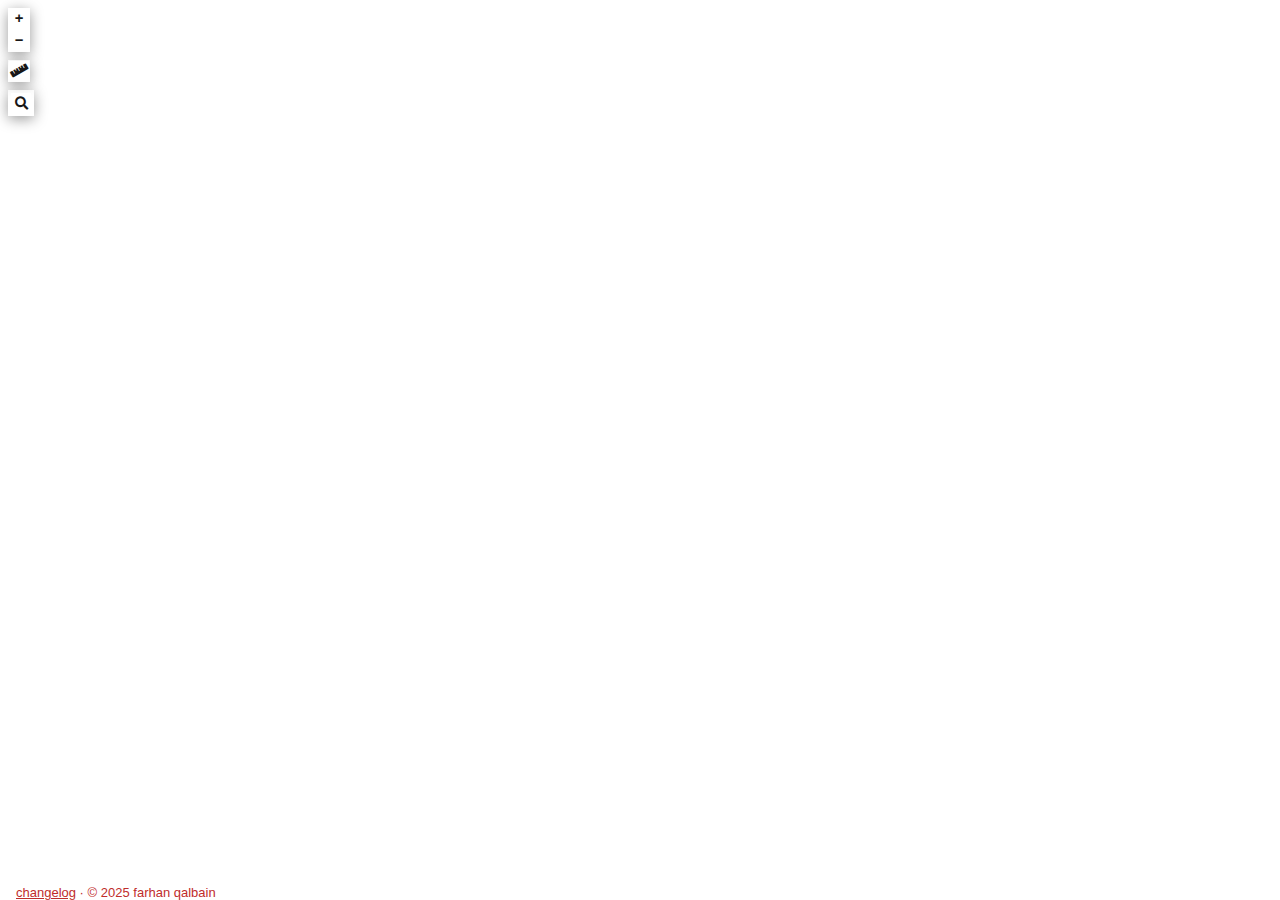
<file: index.html>
<!doctype html>
<html lang="en">
    <head>
        <meta charset="utf-8">
        <meta http-equiv="X-UA-Compatible" content="IE=edge">
        <meta name="viewport" content="initial-scale=1,user-scalable=no,maximum-scale=1,width=device-width">
        <meta name="mobile-web-app-capable" content="yes">
        <meta name="apple-mobile-web-app-capable" content="yes">
        <link rel="stylesheet" href="./resources/ol.css">
        <link rel="stylesheet" href="resources/fontawesome-all.min.css">
        <link rel="stylesheet" type="text/css" href="resources/horsey.min.css">
        <link rel="stylesheet" type="text/css" href="resources/ol3-search-layer.min.css">
        <link href="resources/ol-geocoder.min.css" rel="stylesheet">
        <link rel="stylesheet" href="./resources/ol-layerswitcher.css">
        <link rel="stylesheet" href="./resources/qgis2web.css">
        
        
        <style>
        /* style overrides */

        html, body {
            background-color: #ffffff;
        }
        .ol-control > * {
            background-color: white!important; /*f8f8f8*/
            color: #181717!important; /*444444*/
            border-radius: 0px!important;
        }
        .ol-attribution a, .gcd-gl-input::placeholder, .search-layer-input-search::placeholder {
            color: #181717!important; /*444444*/
        }
        .search-layer-input-search {
            background-color: white!important;
        }
        .ol-control > *:focus, .ol-control >*:hover { /*hover and focus behaviour for those panels*/
            /*background-color: rgba(248, 248, 248, 0.7)!important;*/
            background-color: #c02d2b!important;
            color: white!important;
            transition: background-color 300ms, color 150ms;
        } 
        .ol-control {
            background-color: rgba(255,255,255,.4) !important;
            /*padding: 10px !important;*/
            border-radius: 0px !important;
            padding: 0px !important;
        } 
        </style>

        <style>
        html, body, #map {
            width: 100%;
            height: 100%;
            padding: 0;
            margin: 0;
        }
        </style>

<!--style for self attribution-->
        <style>
        .farhanqalbain{
            position: absolute;
            bottom: 0;
            left: 0;
            background-color: white;
            padding-left: 8px!important;
            padding-right: 8px!important;
            color: #c02d2b;
            display: block;
            font-weight: 500;
        }

        .farhanqalbain ul{
            list-style: none;
            margin: unset;
            padding: unset;
            display: flex;
            gap: 10px;
        }

        .farhanqalbain li{
            padding-left: 8px;
            padding-right: 8px;
            list-style: none;
        }

        .farhanqalbain a {
            color: #c02d2b;
        }

        .farhanqalbain:hover {
            color: white;
            background-color: #c02d2b;
            transition: background-color 300ms, color 150ms;
        }

        .farhanqalbain:hover a {
            color: white;
            transition: 150ms;
        }

        </style>

        <!-- main map callouts-->
        <title>Revisiting Bandung Map</title>
    </head>
    <body>
        <div id="map">
            <div id="popup" class="ol-popup">
                <a href="#" id="popup-closer" class="ol-popup-closer"></a>
                <div id="popup-content"></div>
            </div>
        </div>
        <script src="resources/qgis2web_expressions.js"></script>
        <script src="./resources/functions.js"></script>
        <script src="./resources/ol.js"></script>
        <script src="resources/horsey.min.js"></script>
        <script src="resources/ol3-search-layer.js"></script>
        <script src="./resources/ol-layerswitcher.js"></script>
        <script src="resources/ol-geocoder.js"></script>
        <script src="layers/1943_3.js"></script><script src="layers/1931_4.js"></script><script src="layers/1924_5.js"></script><script src="layers/1910_6.js"></script><script src="layers/1904_7.js"></script><script src="layers/1882_8.js"></script><script src="layers/Buildings_9.js"></script>
        <script src="styles/1943_3_style.js"></script><script src="styles/1931_4_style.js"></script><script src="styles/1924_5_style.js"></script><script src="styles/1910_6_style.js"></script><script src="styles/1904_7_style.js"></script><script src="styles/1882_8_style.js"></script><script src="styles/Buildings_9_style.js"></script>
        <script src="./layers/layers.js" type="text/javascript"></script> 
        <script src="./resources/Autolinker.min.js"></script>
        <script src="./resources/qgis2web.js"></script>

         <!-- add own container/banner for farhanqalbain-->
         <div class="farhanqalbain">
            <ul>
                <li>
                    <a href="https://www.farhanqalbain.com/research/revisiting-bandung/interactive-map/changelog" target="_blank">changelog</a>
                         · 
                    <a>© 2025 farhan qalbain<a>
                </li>
            </ul>
           </div>

    </body>
</html>
</file>
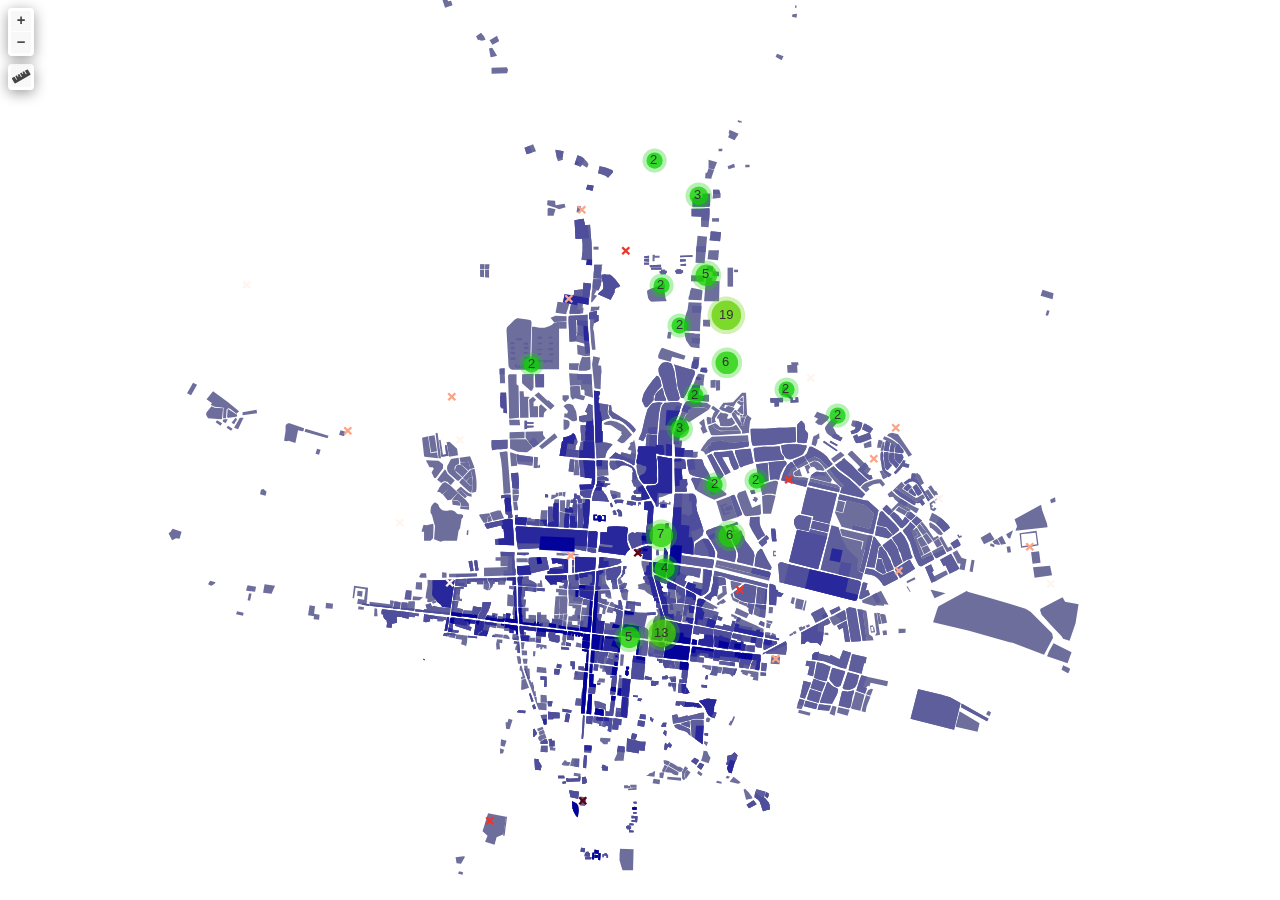
<file: map.html>
<!doctype html>
<html lang="en">
    <head>
        <meta charset="utf-8">
        <meta http-equiv="X-UA-Compatible" content="IE=edge">
        <meta name="viewport" content="initial-scale=1,user-scalable=no,maximum-scale=1,width=device-width">
        <meta name="mobile-web-app-capable" content="yes">
        <meta name="apple-mobile-web-app-capable" content="yes">
        <link rel="stylesheet" href="./resources/ol.css">
        <link rel="stylesheet" href="resources/fontawesome-all.min.css">
        <link rel="stylesheet" href="./resources/ol-layerswitcher.css">
        <link rel="stylesheet" href="./resources/qgis2web.css">
        <style>
        html, body {
            background-color: #ffffff;
        }
        .ol-control > * {
            background-color: #f8f8f8!important;
            color: #444444!important;
            border-radius: 0px;
        }
        .ol-attribution a, .gcd-gl-input::placeholder, .search-layer-input-search::placeholder {
            color: #444444!important;
        }
        .search-layer-input-search {
            background-color: #f8f8f8!important;
        }
        .ol-control > *:focus, .ol-control >*:hover {
            background-color: rgba(248, 248, 248, 0.7)!important;
        } 
        .ol-control {
            background-color: rgba(255,255,255,.4) !important;
            padding: 2px !important;
        } 
        </style>

        <style>
        html, body, #map {
            width: 100%;
            height: 100%;
            padding: 0;
            margin: 0;
        }
        </style>
        <title>Bandung Architectural Map 1900-1942</title>
    </head>
    <body>
        <div id="map">
            <div id="popup" class="ol-popup">
                <a href="#" id="popup-closer" class="ol-popup-closer"></a>
                <div id="popup-content"></div>
            </div>
        </div>
        <script src="resources/qgis2web_expressions.js"></script>
        <script src="./resources/functions.js"></script>
        <script src="./resources/ol.js"></script>
        <script src="./resources/ol-layerswitcher.js"></script>
        <script src="layers/1931_3.js"></script><script src="layers/1924_4.js"></script><script src="layers/1910_5.js"></script><script src="layers/1904_6.js"></script><script src="layers/1882_7.js"></script><script src="layers/Buildings_8.js"></script>
        <script src="styles/1931_3_style.js"></script><script src="styles/1924_4_style.js"></script><script src="styles/1910_5_style.js"></script><script src="styles/1904_6_style.js"></script><script src="styles/1882_7_style.js"></script><script src="styles/Buildings_8_style.js"></script>
        <script src="./layers/layers.js" type="text/javascript"></script> 
        <script src="./resources/Autolinker.min.js"></script>
        <script src="./resources/qgis2web.js"></script>
    </body>
</html>
</file>
<file: resources/ol.css>
.ol-box{box-sizing:border-box;border-radius:2px;border:2px solid #00f}.ol-mouse-position{top:8px;right:8px;position:absolute}.ol-scale-line{background:rgba(0,60,136,.3);border-radius:4px;bottom:8px;left:8px;padding:2px;position:absolute}.ol-scale-line-inner{border:1px solid #eee;border-top:none;color:#eee;font-size:10px;text-align:center;margin:1px;will-change:contents,width;transition:all .25s}.ol-scale-bar{position:absolute;bottom:8px;left:8px}.ol-scale-step-marker{width:1px;height:15px;background-color:#000;float:right;z-Index:10}.ol-scale-step-text{position:absolute;bottom:-5px;font-size:12px;z-Index:11;color:#000;text-shadow:-2px 0 #fff,0 2px #fff,2px 0 #fff,0 -2px #fff}.ol-scale-text{position:absolute;font-size:14px;text-align:center;bottom:25px;color:#000;text-shadow:-2px 0 #fff,0 2px #fff,2px 0 #fff,0 -2px #fff}.ol-scale-singlebar{position:relative;height:10px;z-Index:9;box-sizing:border-box;border:1px solid #000}.ol-unsupported{display:none}.ol-unselectable,.ol-viewport{-webkit-touch-callout:none;-webkit-user-select:none;-moz-user-select:none;-ms-user-select:none;user-select:none;-webkit-tap-highlight-color:transparent}.ol-selectable{-webkit-touch-callout:default;-webkit-user-select:text;-moz-user-select:text;-ms-user-select:text;user-select:text}.ol-grabbing{cursor:-webkit-grabbing;cursor:-moz-grabbing;cursor:grabbing}.ol-grab{cursor:move;cursor:-webkit-grab;cursor:-moz-grab;cursor:grab}.ol-control{position:absolute;background-color:rgba(255,255,255,.4);border-radius:4px;padding:2px}.ol-control:hover{background-color:rgba(255,255,255,.6)}.ol-zoom{top:.5em;left:.5em}.ol-rotate{top:.5em;right:.5em;transition:opacity .25s linear,visibility 0s linear}.ol-rotate.ol-hidden{opacity:0;visibility:hidden;transition:opacity .25s linear,visibility 0s linear .25s}.ol-zoom-extent{top:4.643em;left:.5em}.ol-full-screen{right:.5em;top:.5em}.ol-control button{display:block;margin:1px;padding:0;color:#fff;font-size:1.14em;font-weight:700;text-decoration:none;text-align:center;height:1.375em;width:1.375em;line-height:.4em;background-color:rgba(0,60,136,.5);border:none;border-radius:2px}.ol-control button::-moz-focus-inner{border:none;padding:0}.ol-zoom-extent button{line-height:1.4em}.ol-compass{display:block;font-weight:400;font-size:1.2em;will-change:transform}.ol-touch .ol-control button{font-size:1.5em}.ol-touch .ol-zoom-extent{top:5.5em}.ol-control button:focus,.ol-control button:hover{text-decoration:none;background-color:rgba(0,60,136,.7)}.ol-zoom .ol-zoom-in{border-radius:2px 2px 0 0}.ol-zoom .ol-zoom-out{border-radius:0 0 2px 2px}.ol-attribution{text-align:right;bottom:.5em;right:.5em;max-width:calc(100% - 1.3em)}.ol-attribution ul{margin:0;padding:0 .5em;color:#000;text-shadow:0 0 2px #fff}.ol-attribution li{display:inline;list-style:none}.ol-attribution li:not(:last-child):after{content:" "}.ol-attribution img{max-height:2em;max-width:inherit;vertical-align:middle}.ol-attribution button,.ol-attribution ul{display:inline-block}.ol-attribution.ol-collapsed ul{display:none}.ol-attribution:not(.ol-collapsed){background:rgba(255,255,255,.8)}.ol-attribution.ol-uncollapsible{bottom:0;right:0;border-radius:4px 0 0}.ol-attribution.ol-uncollapsible img{margin-top:-.2em;max-height:1.6em}.ol-attribution.ol-uncollapsible button{display:none}.ol-zoomslider{top:4.5em;left:.5em;height:200px}.ol-zoomslider button{position:relative;height:10px}.ol-touch .ol-zoomslider{top:5.5em}.ol-overviewmap{left:.5em;bottom:.5em}.ol-overviewmap.ol-uncollapsible{bottom:0;left:0;border-radius:0 4px 0 0}.ol-overviewmap .ol-overviewmap-map,.ol-overviewmap button{display:inline-block}.ol-overviewmap .ol-overviewmap-map{border:1px solid #7b98bc;height:150px;margin:2px;width:150px}.ol-overviewmap:not(.ol-collapsed) button{bottom:1px;left:2px;position:absolute}.ol-overviewmap.ol-collapsed .ol-overviewmap-map,.ol-overviewmap.ol-uncollapsible button{display:none}.ol-overviewmap:not(.ol-collapsed){background:rgba(255,255,255,.8)}.ol-overviewmap-box{border:2px dotted rgba(0,60,136,.7)}.ol-overviewmap .ol-overviewmap-box:hover{cursor:move}
/*# sourceMappingURL=ol.css.map */
</file>
<file: resources/ol-layerswitcher.css>
.layer-switcher {
  position: absolute;
  top: 3.5em;
  right: 0.5em;
  text-align: left;
}

.layer-switcher .panel {
  margin: 0;
  border: 4px solid #eee;
  border-radius: 4px;
  background-color: white;
  display: none;
  max-height: inherit;
  height: 100%;
  box-sizing: border-box;
  overflow-y: auto;
}

.layer-switcher button {
  float: right;
  z-index: 1;
  width: 38px;
  height: 38px;
  background-image: url('[data-uri]')
    /*logo.png*/;
  background-repeat: no-repeat;
  background-position: 2px;
  background-color: white;
  color: black;
  border: none;
}

.layer-switcher button:focus,
.layer-switcher button:hover {
  background-color: white;
}

.layer-switcher.shown {
  overflow-y: hidden;
  display: flex;
  flex-direction: column;
  max-height: calc(100% - 5.5em);
}

.layer-switcher.shown.ol-control {
  background-color: transparent;
}

.layer-switcher.shown.ol-control:hover {
  background-color: transparent;
}
.layer-switcher.shown .panel {
  display: block;
}

.layer-switcher.shown button {
  display: none;
}

.layer-switcher.shown.layer-switcher-activation-mode-click > button {
  display: block;
  background-image: unset;
  right: 2px;
  position: absolute;
  background-color: #eee;
  margin: 1px;
}

.layer-switcher.shown button:focus,
.layer-switcher.shown button:hover {
  background-color: #fafafa;
}

.layer-switcher ul {
  list-style: none;
  margin: 1.6em 0.4em;
  padding-left: 0;
}
.layer-switcher ul ul {
  padding-left: 1.2em;
  margin: 0.1em 0 0 0;
}
.layer-switcher li.group + li.group {
  margin-top: 0.4em;
}
.layer-switcher li.group + li.layer-switcher-base-group {
}

.layer-switcher li.group > label {
  font-weight: bold;
}

.layer-switcher.layer-switcher-group-select-style-none li.group > label {
  padding-left: 1.2em;
}

.layer-switcher li {
  position: relative;
  margin-top: 0.3em;
}

.layer-switcher li input {
  position: absolute;
  left: 1.2em;
  height: 1em;
  width: 1em;
  font-size: 1em;
}
.layer-switcher li label {
  padding-left: 2.7em;
  padding-right: 1.2em;
  display: inline-block;
  margin-top: 1px;
}

.layer-switcher label.disabled {
  opacity: 0.4;
}

.layer-switcher input {
  margin: 0px;
}

.layer-switcher.touch ::-webkit-scrollbar {
  width: 4px;
}

.layer-switcher.touch ::-webkit-scrollbar-track {
  -webkit-box-shadow: inset 0 0 6px rgba(0, 0, 0, 0.3);
  border-radius: 10px;
}

.layer-switcher.touch ::-webkit-scrollbar-thumb {
  border-radius: 10px;
  -webkit-box-shadow: inset 0 0 6px rgba(0, 0, 0, 0.5);
}

li.layer-switcher-base-group > label {
  padding-left: 1.2em;
}

.layer-switcher .group button {
  position: absolute;
  left: 0;
  display: inline-block;
  vertical-align: top;
  float: none;
  font-size: 1em;
  width: 1em;
  height: 1em;
  margin: 0;
  background-position: center 2px;
  background-image: url('[data-uri]');
  -webkit-transition: -webkit-transform 0.2s ease-in-out;
  -ms-transition: -ms-transform 0.2s ease-in-out;
  transition: transform 0.2s ease-in-out;
}

.layer-switcher .group.layer-switcher-close button {
  transform: rotate(-90deg);
  -webkit-transform: rotate(-90deg);
}

.layer-switcher .group.layer-switcher-fold.layer-switcher-close > ul {
  overflow: hidden;
  height: 0;
}

/*layerswitcher on the right*/
.layer-switcher.shown.layer-switcher-activation-mode-click {
  padding-left: 34px;
}
.layer-switcher.shown.layer-switcher-activation-mode-click > button {
  left: 0;
  border-right: 0;
}

/*layerswitcher on the left*/
/*
.layer-switcher.shown.layer-switcher-activation-mode-click {
  padding-right: 34px;
}
.layer-switcher.shown.layer-switcher-activation-mode-click > button {
  right: 0;
  border-left: 0;
}
*/
</file>
<file: resources/qgis2web.css>
html, body {
    height: 100%;
    padding: 0;
    margin: 0;
    font-family: sans-serif;
    font-size: small;
}


#map {
    width: 100%;
    height: 100%;
}

.ol-control {
	clear: both;
	box-shadow: 0 3px 14px rgba(0, 0, 0, 0.4);
}

.ol-selectable {
	z-index: 3;
}

.ol-popup {
    display: none;
    position: absolute;
    background-color: white;
    padding: 15px;
	border-radius: 10px;
    bottom: 10px;
    left: 50%;
    transform: translateX(-50%);
	box-shadow: 0 3px 14px rgba(0,0,0,0.4);
}

.ol-popup:after, .ol-popup:before {
    top: 100%;
    border: solid transparent;
    content: " ";
    position: absolute;
}

.ol-popup:after {
    border-top-color: white;
    border-width: 10px;
    left: 50%;
    margin-left: -10px;
}

.ol-popup:before {
    border-top-color: #cccccc;
    border-width: 11px;
    left: 50%;
    margin-left: -11px;
}

.ol-popup-closer {
	text-decoration: none;
    position: absolute;
    top: 4px;
    right: 4px;
    text-align: center;
    width: 19px;
    color: #999;
    font-family: cursive;
    font-weight: bold;
}

.ol-popup-closer:after {
    content: "X";
}

#popup-content {
	font-size: 12px;
    line-height: 1.2;
    margin-top: 5px;
	max-height: 70vh;
	max-width: 70vw;
	overflow: auto;
}

#popup-content ul {
    list-style-type: none;
    padding-left: 0;
	margin: unset;
}

#popup-content li {
    margin-bottom:0.25em;
}

#popup-content>ul>li>a {
    position: relative;
    display: block;
    padding: 2px;
    border-bottom: 1px solid #666;
    font-size: 12.5px;
}

#popup-content>table {
    font-size: 11.4px;
}

.lds-roller-img{
    background-image: url("[data-uri]");
	background-size: contain;
}

th, td {
    vertical-align: top;
    text-align: left;
	color: #333;
}

th {
	min-width: 100px;
}
td {
	min-width: 100px;
}

td img {
	max-height: 60vh!important;
	max-width: 60vw!important;
}

td video {
	max-height: 60vh!important;
	max-width: 60vw!important;
}

.ol-overlaycontainer-stopevent #top-right-container .layer-switcher:hover ~ .ol-overlaycontainer-stopevent .ol-overlay-container .ol-popup {
    display: none!important;
}


#top-left-container {
    position: absolute;
    left: 0;
    top: 0;
}
#bottom-left-container {
    position: absolute;
    left: 0;
    bottom: 0;
}
#top-right-container {
    position: absolute;
    right: 0;
    top: 0;
    display: contents;
}
#bottom-right-container {
    position: absolute;
    right: 0;
    bottom: 0;
}

.top-left-title, .top-left-abstract  {
    position: relative;
    float: left;
    margin-top: 8px;
    margin-left: 8px;
}
.bottom-left-title, .bottom-left-abstract  {
    position: relative;
    float: left;
    margin-bottom: 8px;
    margin-left: 8px;
}
.top-right-title, .top-right-abstract  {
    position: relative;
    float: right;
    margin-top: 8px;
    margin-right: 8px;
}
.bottom-right-title, .bottom-right-abstract  {
    position: relative;
    float: right;
    margin-bottom: 8px;
    margin-right: 8px;
}


.project-title  {
    margin: 1px;
    padding: 5px;
}

#abstract {
    max-width: 30%;
}
.ol-touch #abstract {
    max-width: 50%;
}

.project-abstract {
    font: bold 18px 'Lucida Console', Monaco, monospace;
    width: 20px;
    height: 20px;
    display: block;
    text-align: center;
    cursor: pointer;
    padding: 3px;
    
}

.project-abstract-uncollapsed {
    width: auto;
    height: auto;
    display: block;
    padding: 3px;
    cursor: default;
    margin: 1px;
}


.ol-zoom {
	position: relative;
    float: left;
    top: unset;
    left: unset;
    margin-top: 8px;
    margin-left: 8px;
}


/* measurement */
.measure-control {
	position: relative;
    float: left;
    top: unset !important;
    left: unset !important;
    margin-top: 8px;
    margin-left: 8px;
	display: flex;
}

.tooltip {
    position: relative;
    background: rgba(0, 0, 0, 0.5);
    border-radius: 4px;
    color: white;
    padding: 4px 8px;
    opacity: 0.7;
    white-space: nowrap;
  }
  .tooltip-measure {
    opacity: 1;
    font-weight: bold;
  }
  .tooltip-static {
    background-color: #ffcc33;
    color: black;
    border: 1px solid white;
  }
  .tooltip-measure:before,
  .tooltip-static:before {
    border-top: 6px solid rgba(0, 0, 0, 0.5);
    border-right: 6px solid transparent;
    border-left: 6px solid transparent;
    content: "";
    position: absolute;
    bottom: -6px;
    margin-left: -7px;
    left: 50%;
  }
  .tooltip-static:before {
    border-top-color: #ffcc33;
  }
  .ol-touch .measure-control {
    top: 130px;
  }
  .measure-control label {
    padding: 1px;
    padding-right: 4px;
  }


 .geolocate {
 position: relative !important;
 float: left;
 top: unset !important;
 left: unset !important;
 margin-top: 8px;
 margin-left: 8px;
}


.ol-geocoder {
    position: relative !important;
    float: left !important;
    top: unset!important;
    left: unset !important;
	margin-top: 8px;
    margin-left: 8px;
    clear: both;
}
.gcd-gl-control {
	position: relative !important;
}
.gcd-gl-control button:after{
	display: none;
}

.search-layer {
	position: relative !important;
    float: left;
    top: unset !important;
    left: unset !important;
    margin-top: 8px;
    margin-left: 8px;
}

.search-layer-input-search{
    left: 26px;
    width: 144px;
    top: 3px;
    padding: 3px;
}

.search-layer-input-search:after{
    left: 27px;
    width: 139px;
    top: 0px;
    padding: 4px;
    border: 3px solid rgba(255,255,255,.4) !important;
}

.ol-scale-line {
    background: none !important;
    position: relative;
    float: left;
    bottom: unset;
    left: unset;
    margin-bottom: 8px;
    margin-left: 8px;
}
.ol-scale-line-inner {
    border: 2px solid ;
    border-top: none ;
    background: rgba(255, 255, 255, 0.5);
    color: black;
	margin: unset;
}

.layer-switcher {
    position: relative;
    float: right;
    top: unset;
    right: 0;
    bottom: unset!important;
    margin-top: 8px;
    margin-right: 8px;
	padding: 3px;
	background-color: rgba(255,255,255,.4)!important;
}

.layer-switcher:hover{
	background-color: rgba(255, 255, 255, .6)!important;
}

.layer-switcher .panel {
	border: unset;
	border-radius: unset;
    float: right;
    width: fit-content;
	margin: 1px;
	max-height: calc(100vh - 200px);
    box-sizing: unset;
}

.layer-switcher.shown{
    align-items: flex-end;
}

.layer-switcher.shown.layer-switcher-activation-mode-click > button {
    position: relative;
	border-radius: 5px;
	font-size: x-large;
	font-family: serif;
    z-index: 2;
}

.layer-switcher img {
    max-width: 22px;
    max-height: 22px;
}


.ol-attribution {
	display: none;
}
.bottom-attribution {
	float: right;
	position: relative;
	display: flex;
	}
.bottom-attribution button {
	display: none;
	}
.bottom-attribution ul {
	padding: unset;
	margin: unset;
	display: flex;
	list-style: none;
	gap: 8px;
	} 	
.bottom-attribution > li {
	padding-left: 8px !important;
	list-style: none;	
	}
</file>
<file: resources/horsey.min.css>
.sey-container{display:none;position:absolute;box-shadow:1px 2px 6px;background-color:#fff;color:#333;transition:left .1s ease-in-out;z-index:1}.sey-list{padding:0;margin:0;list-style-type:none}.sey-show{display:block}.sey-hide{display:none}.sey-empty{cursor:default;padding:7px}.sey-item{cursor:pointer;overflow:hidden;white-space:nowrap;text-overflow:ellipsis;padding:7px}.sey-item:hover{background-color:#444;color:#fff}.sey-selected{background-color:#333;color:#fff}.sey-char-highlight{font-weight:700}.sey-category-id{background-color:#eee;color:#aaa;text-align:right;text-transform:capitalize;font-style:italic;font-size:12px;box-shadow:1px 0 1px;padding:7px}
</file>
<file: resources/ol3-search-layer.min.css>
.search-layer{top:65px;left:.5em}.ol-touch .search-layer{top:80px}.search-layer button{background-repeat:no-repeat;background-position:center center;top:2px;left:2px}.search-layer-input-search{position:absolute;top:2px;left:32px;width:180px;padding:5px;border:1px solid #ccc;font-family:inherit;font-size:.875rem}.search-layer-collapsed{display:none}
</file>
<file: resources/ol-geocoder.min.css>
/*!
 * ol-geocoder - v4.3.4
 * A geocoder extension compatible with OpenLayers v6.x to v9.0
 * https://github.com/Dominique92/ol-geocoder
 * Built: 15/03/2024 09:40:16
 */
 
 .ol-touch .ol-control.gcd-gl-control button{font-size:1.14em}.ol-touch .ol-geocoder.gcd-gl-container{font-size:1.1em}.ol-geocoder.gcd-gl-container{box-sizing:border-box;font-size:.9em;left:.5em;position:absolute;top:4.875em}.ol-geocoder.gcd-gl-container *,.ol-geocoder.gcd-gl-container :after,.ol-geocoder.gcd-gl-container :before{box-sizing:inherit}.ol-geocoder .gcd-gl-control{height:2.1875em;overflow:hidden;transition:width .2s,height .2s;width:2.1875em}.ol-geocoder .gcd-gl-expanded{height:2.1875em;width:15.625em}.ol-geocoder .gcd-gl-input{background-color:#fff;border:1px solid #ccc;color:#222;font-family:inherit;font-size:.875em;left:2.5em;padding:5px;position:absolute;top:.25em;width:14.84375em;z-index:99}.ol-geocoder .gcd-gl-input:focus{border:none;box-shadow:inset 0 0 0 1px #4d90fe,inset 0 0 5px #4d90fe;outline:none}.ol-geocoder .gcd-gl-search{background-color:transparent;border:none;cursor:pointer;display:inline-block;height:100%;line-height:1.4;outline:0;position:absolute;right:0;top:0;width:1.5625em;z-index:100}.ol-geocoder .gcd-gl-search:after{color:#333;content:"\2386";cursor:pointer;display:inline-block;font-size:1.5em}.ol-geocoder .gcd-gl-btn{cursor:pointer;height:1.5625em;left:.125em;position:absolute;top:.125em;width:1.5625em}.ol-geocoder .gcd-gl-btn:after{content:"\1F50D"}.ol-geocoder ul.gcd-gl-result{background-color:#fff;border-radius:4px;border-top:none;border-top-left-radius:0;border-top-right-radius:0;box-shadow:0 1px 7px rgba(0,0,0,.8);left:2em;list-style:none;margin:0;max-height:18.75em;overflow-x:hidden;overflow-y:auto;padding:0;position:absolute;top:2.1875em;transition:max-height .3s ease-in;white-space:normal;width:16.25em}.ol-geocoder ul.gcd-gl-result>li{border-bottom:1px solid #eee;line-height:.875rem;overflow:hidden;padding:0;width:100%}.ol-geocoder ul.gcd-gl-result>li>a{display:block;padding:3px 5px;text-decoration:none}.ol-geocoder ul.gcd-gl-result>li>a:hover{background-color:#d4d4d4}.ol-geocoder ul.gcd-gl-result>li:nth-child(odd){background-color:#e0ffe0}.ol-geocoder ul.gcd-gl-result:empty{display:none}.ol-geocoder.gcd-txt-container{box-sizing:border-box;height:4.375em;left:calc(50% - 12.5em);position:absolute;top:.5em;width:25em}.ol-geocoder.gcd-txt-container *,.ol-geocoder.gcd-txt-container :after,.ol-geocoder.gcd-txt-container :before{box-sizing:inherit}.ol-geocoder .gcd-txt-control{background-color:#fff;border:1px solid #ccc;height:4.375em;overflow:hidden;position:relative;width:100%}.ol-geocoder .gcd-txt-label{display:inline-block;text-align:center;width:100%}.ol-geocoder .gcd-txt-input{background-color:transparent;border:none;font-family:inherit;font-size:.875em;height:100%;left:0;padding:5px 30px 5px 40px;position:absolute;text-indent:6px;top:0;width:100%;z-index:99}.ol-geocoder .gcd-txt-input:focus{box-shadow:inset 0 0 0 1px #4d90fe,inset 0 0 6px #4d90fe;outline:none}.ol-geocoder .gcd-txt-search{background-color:transparent;border:none;cursor:pointer;display:inline-block;height:100%;line-height:100%;outline:0;position:absolute;right:0;top:0;vertical-align:middle;width:2.5em;z-index:100}.ol-geocoder .gcd-txt-search:after{color:#333;content:"\2386";cursor:pointer;display:inline-block;font-size:2em}.ol-geocoder .gcd-txt-glass{display:inline-block;height:100%;left:9px;position:absolute;top:26px;width:2.5em;z-index:100}.ol-geocoder .gcd-txt-glass:after{content:"\1F50D"}.ol-geocoder ul.gcd-txt-result{background-color:#fff;border-radius:4px;border-top:none;border-top-left-radius:0;border-top-right-radius:0;box-shadow:0 1px 7px rgba(0,0,0,.8);left:0;list-style:none;margin:0;max-height:18.75em;overflow-x:hidden;overflow-y:auto;padding:0;position:absolute;top:4.575em;transition:max-height .3s ease-in;white-space:normal;width:25em}.ol-geocoder ul.gcd-txt-result>li{border-bottom:1px solid #eee;line-height:.875rem;overflow:hidden;padding:0;width:100%}.ol-geocoder ul.gcd-txt-result>li>a{display:block;padding:3px 5px;text-decoration:none}.ol-geocoder ul.gcd-txt-result>li>a:hover{background-color:#d4d4d4}.ol-geocoder ul.gcd-txt-result>li:nth-child(odd){background-color:#e0ffe0}.ol-geocoder ul.gcd-txt-result:empty{display:none}.ol-geocoder .gcd-hidden{opacity:0;visibility:hidden}.ol-geocoder .gcd-pseudo-rotate:after{animation:spin .7s linear infinite}@keyframes spin{0%{transform:rotate(0deg)}to{transform:rotate(1turn)}}.gcd-address,.gcd-road{color:#333;font-size:.875em;font-weight:500}.gcd-city{font-weight:400}.gcd-city,.gcd-country{color:#333;font-size:.75em}.gcd-country{font-weight:lighter}
</file>
